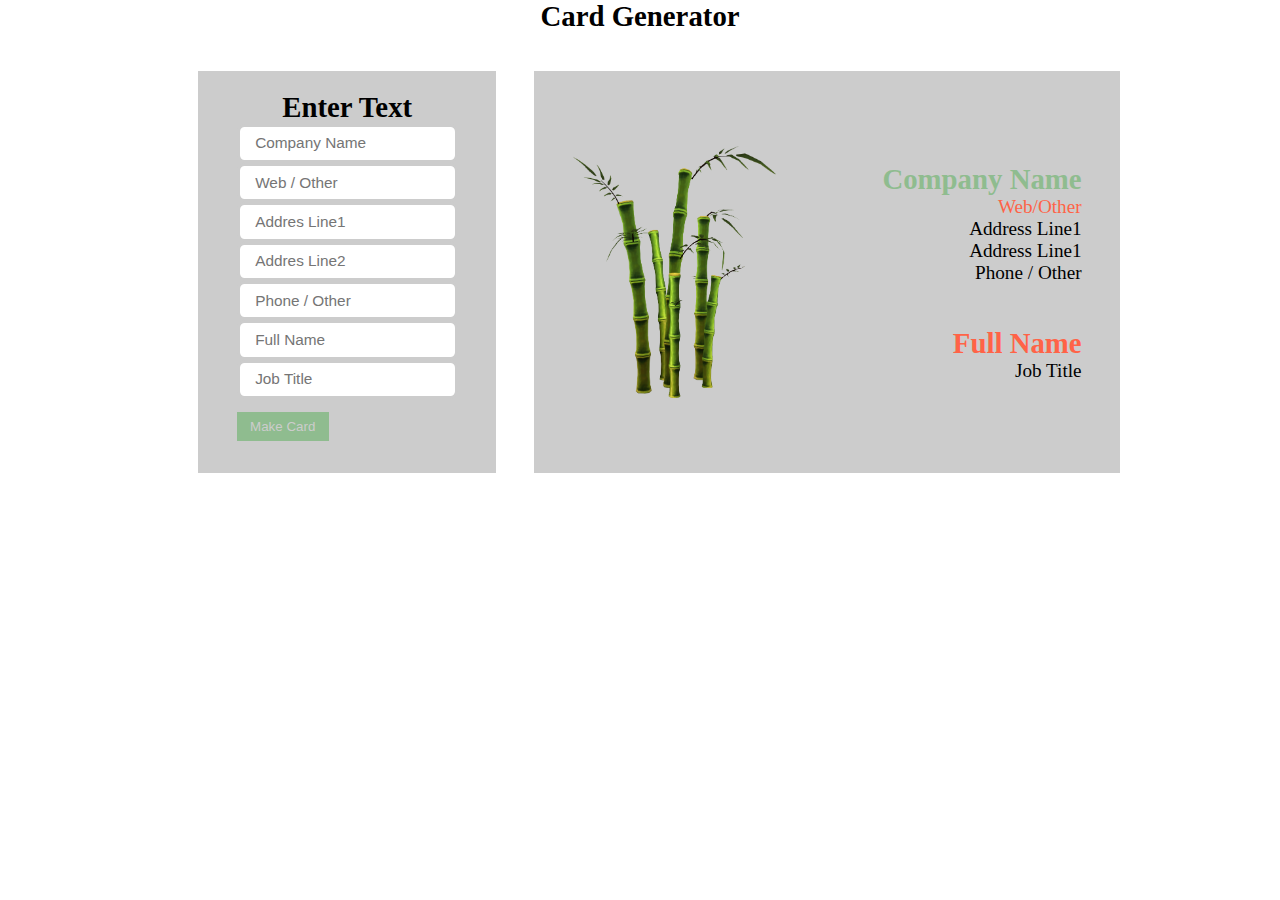
<file: index.html>
<!DOCTYPE html>
<html lang="en">
<head>
    <meta charset="UTF-8">
    <meta name="viewport" content="width=device-width, initial-scale=1.0">
    <meta http-equiv="X-UA-Compatible" content="ie=edge">
    <link rel="stylesheet" href="style.css">
    <title>Card Grnerator</title>
</head>
<body id="card">
    <h1>Card Generator</h1>
    <div class="main">
        <div class="container">
            <div class="flex">
                <div class="left">
                    <h1>Enter Text</h1>
                    <form action="" method="POST" id="form">
                       <input type="text" id="company" name="company" placeholder="Company Name">
                       <input type="text" id="web" name="web" placeholder="Web / Other">
                       <input type="text" id="addres1" name="addres1" placeholder="Addres Line1">
                       <input type="text" id="addres2" name="addres2" placeholder="Addres Line2">
                       <input type="text" id="phone" name="phone" placeholder="Phone / Other">
                       <input type="text" id="name" name="name" placeholder="Full Name">
                       <input type="text" id="job" name="job" placeholder="Job Title">
                       <button class="button" value="Make Card">Make Card</button>
                    </form>
                </div>
                <div class="right">
                    <div class="img">
                        <img src="img.png" alt="company">
                    </div>
                    <div class="content" id="content">
                        <h1 id="companyOutput">Company Name</h1>
                        <p class="tomato" id="webOutput">Web/Other</p>
                        <p id="addres1Output">Address Line1</p>
                        <p id="addres2Output">Address Line1</p>
                        <p id="phoneOutput">Phone / Other</p>

                        <h1 class="tomato margin" id="nameOutput">Full Name</h1>
                        <p id="jobOutput">Job Title</p>
                    </div>
                </div>
            </div>
        </div>
    </div>
    <script src="card.js"></script>
</body>
</html>
</file>
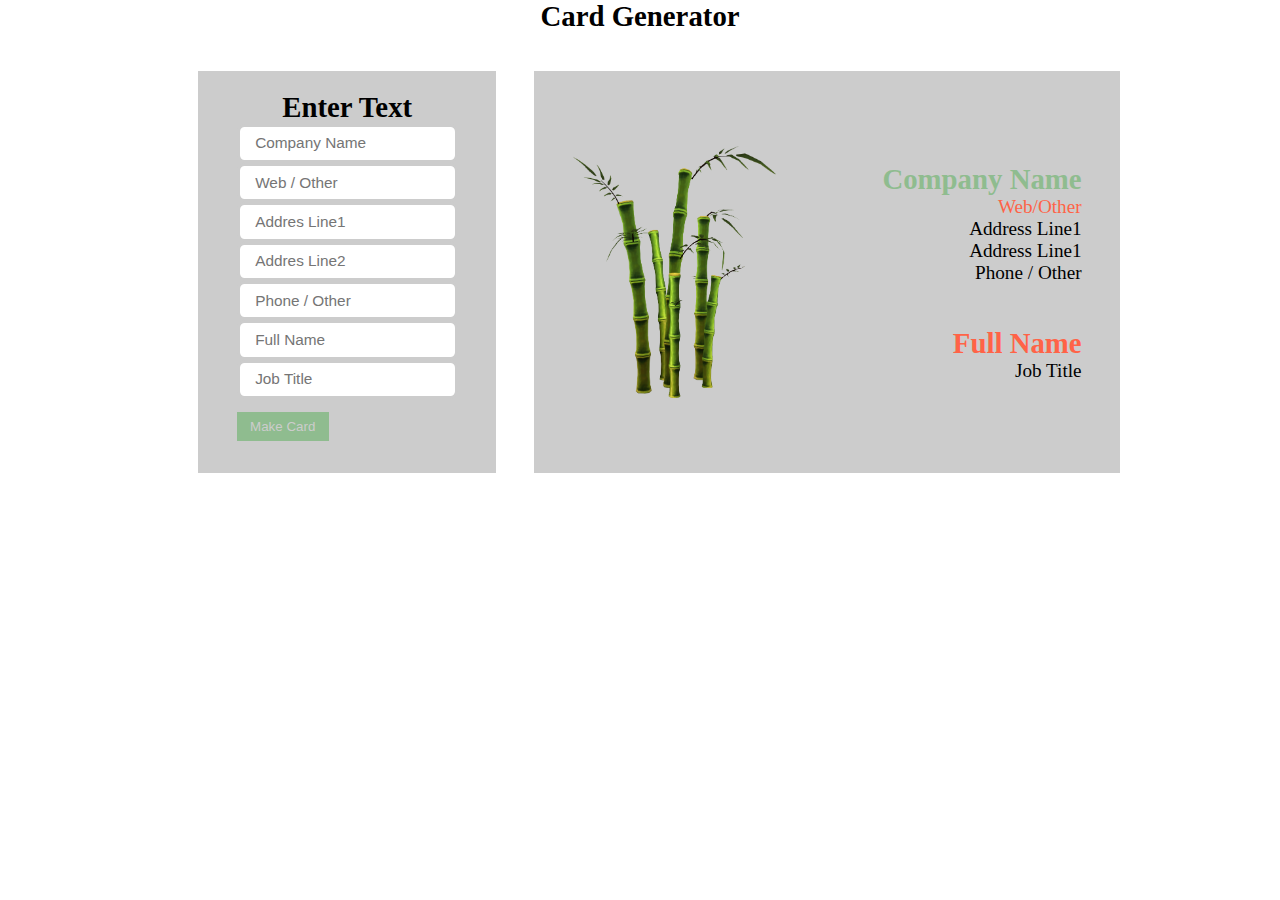
<file: card.html>
<!DOCTYPE html>
<html lang="en">
<head>
    <meta charset="UTF-8">
    <meta name="viewport" content="width=device-width, initial-scale=1.0">
    <meta http-equiv="X-UA-Compatible" content="ie=edge">
    <link rel="stylesheet" href="style.css">
    <title>Card Grnerator</title>
</head>
<body id="card">
    <h1>Card Generator</h1>
    <div class="main">
        <div class="container">
            <div class="flex">
                <div class="left">
                    <h1>Enter Text</h1>
                    <form action="" method="POST" id="form">
                       <input type="text" id="company" name="company" placeholder="Company Name">
                       <input type="text" id="web" name="web" placeholder="Web / Other">
                       <input type="text" id="addres1" name="addres1" placeholder="Addres Line1">
                       <input type="text" id="addres2" name="addres2" placeholder="Addres Line2">
                       <input type="text" id="phone" name="phone" placeholder="Phone / Other">
                       <input type="text" id="name" name="name" placeholder="Full Name">
                       <input type="text" id="job" name="job" placeholder="Job Title">
                       <button class="button" value="Make Card">Make Card</button>
                    </form>
                </div>
                <div class="right">
                    <div class="img">
                        <img src="img.png" alt="company">
                    </div>
                    <div class="content" id="content">
                        <h1 id="companyOutput">Company Name</h1>
                        <p class="tomato" id="webOutput">Web/Other</p>
                        <p id="addres1Output">Address Line1</p>
                        <p id="addres2Output">Address Line1</p>
                        <p id="phoneOutput">Phone / Other</p>

                        <h1 class="tomato margin" id="nameOutput">Full Name</h1>
                        <p id="jobOutput">Job Title</p>
                    </div>
                </div>
            </div>
        </div>
    </div>
    <script src="card.js"></script>
</body>
</html>
</file>
<file: style.css>
*
{
    margin: 0;
    padding: 0;
    list-style-type: none;
    border: none;
}
h1
{
    text-align: center;
    font-size: 1.5em;
}
body
{
   font-size: 1.2em;
}
.main
{
    max-width: 50em;
    margin: auto;
   
}
.container
{
    margin-top: 2em;
}
.flex
{
    display: flex;
}
.left
{
    /* background-color: white; */
    background-color: #ccc;
    flex: 1 0 20%;
    margin: 0 2em;
    padding: 1em 2em;
}
.right
{
    flex: 1 0 50%;
    max-width: 30em;
    background-color: white;
    background-color: #ccc;
    display: flex;
    align-items: center;
    padding: 0 2em;
}
.img
{
    flex: 1 0 30%;
}
.img img
{
    display: block;
    width: 100%;
    height: 100%;
}
.content
{
    flex: 1 0 50%;
    text-align: right;
}
.content h1
{
    text-align: right;
    color:darkseagreen;
}
.content .tomato
{
    color: tomato;
}
input
{
    /* display: block; */
    width: 100%;
    box-sizing: border-box;
    padding: 0.5em 1em;
    border: 0.2em solid #ccc;
    border-radius: 0.5em;
    font-size: 0.8em;
}
.button
{
    background-color: darkseagreen;
    padding: 0.5em 1em;
    margin: 1em 0;
    color: #ccc;
}
.margin
{
    margin-top: 1.5em;
}
</file>
